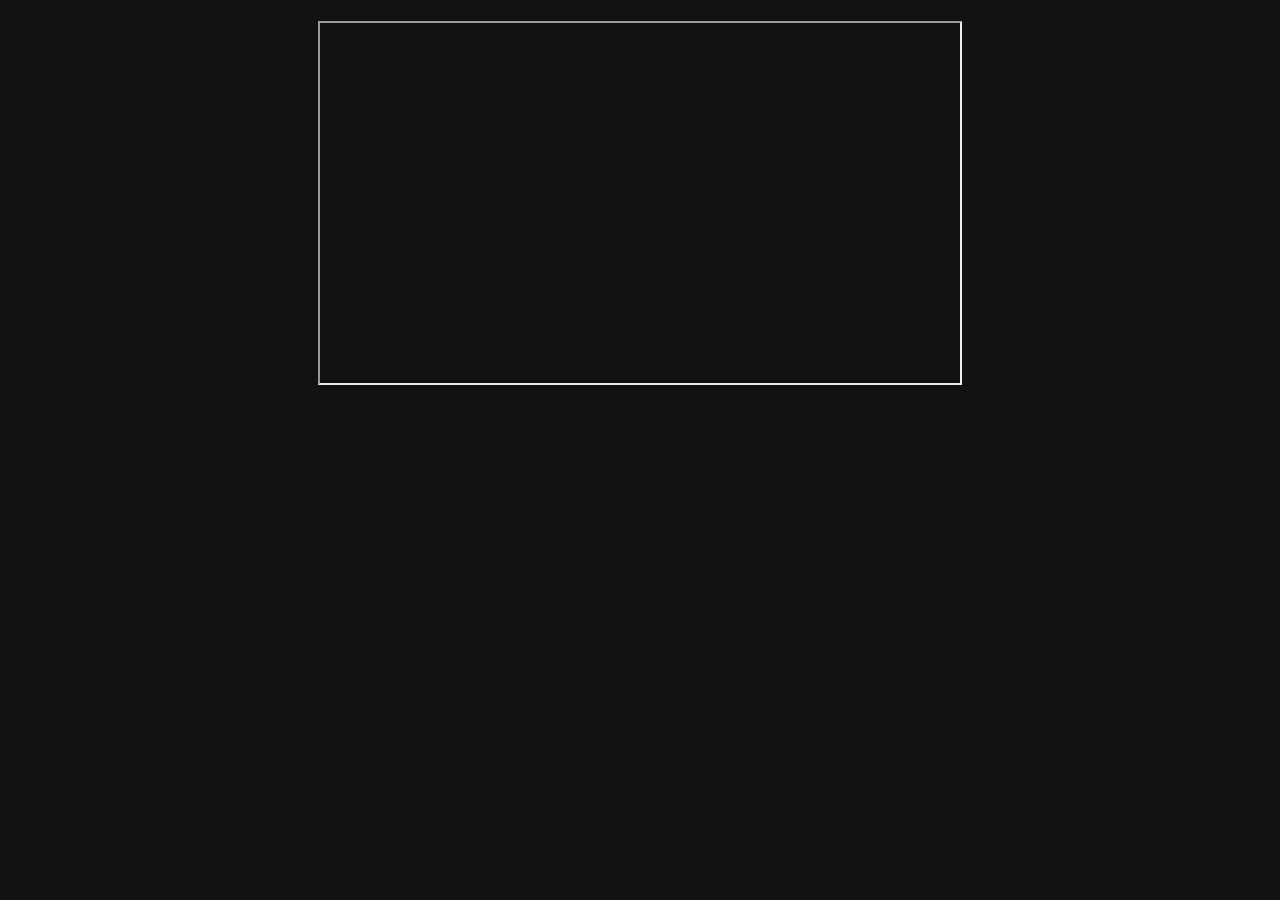
<file: movie.html>
<!DOCTYPE html>
<html lang="en">
<head>
    <meta charset="UTF-8">
    <meta name="viewport" content="width=device-width, initial-scale=1.0">
    <title>Movie Details</title>
    <link rel="stylesheet" href="styles.css">
</head>
<body>
    <div class="movie-container">
        <h1 id="movieTitle"></h1>
        <iframe id="movieVideo" width="640" height="360"></iframe>
        <p id="movieSynopsis"></p>
    </div>

    <script>
        let movie = JSON.parse(localStorage.getItem("selectedMovie"));
        if (movie) {
            document.getElementById("movieTitle").textContent = movie.title;
            document.getElementById("movieVideo").src = movie.video;
            document.getElementById("movieSynopsis").textContent = movie.synopsis;
        }
    </script>
</body>
</html>
</file>
<file: styles.css>
body {
    background-color: #121212;
    color: white;
    font-family: Arial, sans-serif;
    text-align: center;
  }
  
  header {
    padding: 20px;
    background-color: #1a1a1a;
  }
  
  .movie-grid {
    display: grid;
    grid-template-columns: repeat(auto-fill, minmax(200px, 1fr));
    gap: 20px;
    padding: 20px;
  }
  
  .movie-item {
    cursor: pointer;
  }
  
  .movie-item img {
    width: 200px;
    height: 300px;
    object-fit: cover;
  }
  
  .movie-item p {
    margin-top: 5px;
  }
</file>
